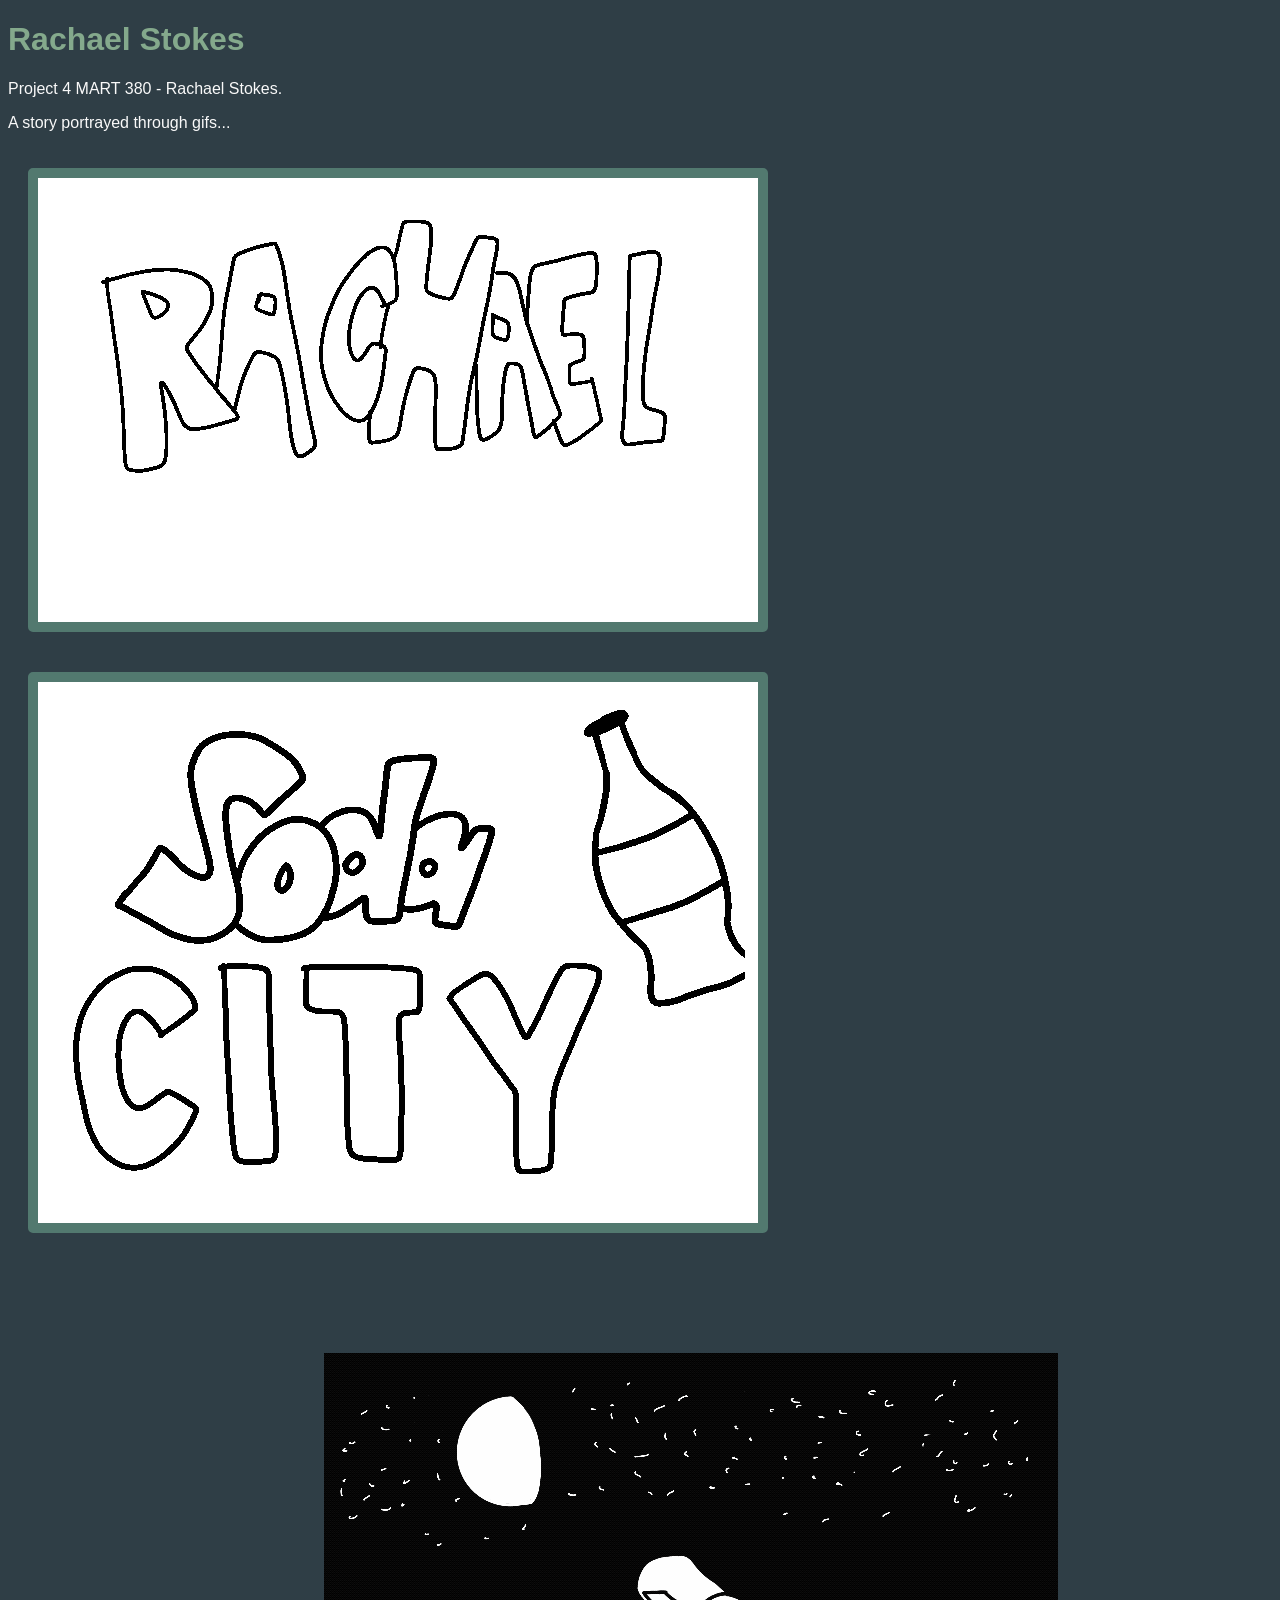
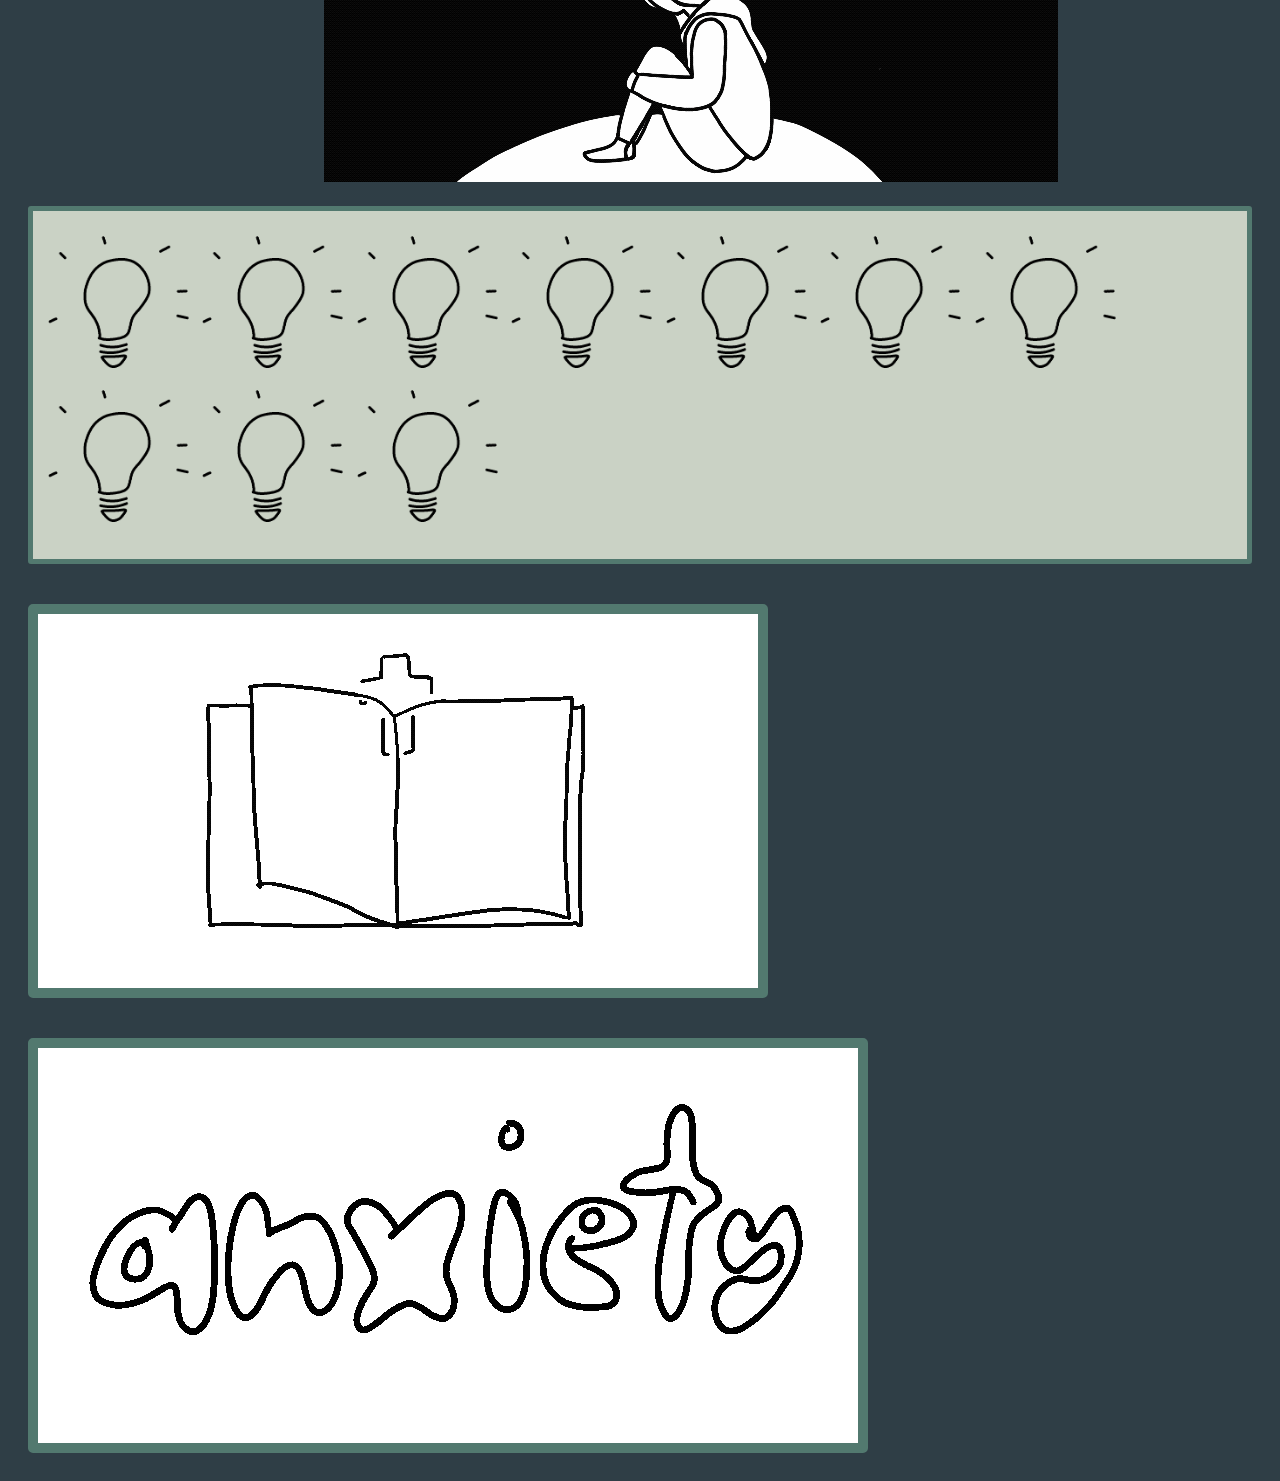
<file: index.html>
<!DOCTYPE html>
<html>
    <head>
        <link rel="stylesheet" href="styles.css">
      </head>
    <body>
    
        <h1>Rachael Stokes</h1>
        
        <section class= "introduction">
            <p>Project 4 MART 380 - Rachael Stokes.</p>
            <p>A story portrayed through gifs...</p>
        </section>

        <div class = "gifs1">
            <section class= "rachael">
                <img src="gifs/rachael.gif">
                
            </section>
            
            <section class= "sodacity">
                <img src="gifs/sodacity.gif">
            </section>
        </div>
        <div class = "gifs2">
            <section class= "lonely">
                <img src="gifs/lonely.gif">
            </section>

        
            <section class= "lightbulb">
                <img src="gifs/Lightbulb.gif" width="150" height="150"> 
                <img src="gifs/Lightbulb.gif" width="150" height="150"> 
                <img src="gifs/Lightbulb.gif" width="150" height="150"> 
                <img src="gifs/Lightbulb.gif" width="150" height="150"> 
                <img src="gifs/Lightbulb.gif" width="150" height="150"> 
                <img src="gifs/Lightbulb.gif" width="150" height="150"> 
                <img src="gifs/Lightbulb.gif" width="150" height="150"> 
                <img src="gifs/Lightbulb.gif" width="150" height="150">
                <img src="gifs/Lightbulb.gif" width="150" height="150"> 
                <img src="gifs/Lightbulb.gif" width="150" height="150">
            </section>
        </div>
        <div class = "gifs3">
            <section class= "bible">
                <img src="gifs/bible.gif">
            </section>
            <section class= "anxiety">
                <img src="gifs/anxiety.gif">
            </section>
        </div>
    </body>
</html>
</file>
<file: styles.css>
body {
    background-color: #2F3E46;
    color: #F9F9F9;
    font-family: 'Segoe UI', Tahoma, Geneva, Verdana, sans-serif;
}

.gifs1 {
    display: flex;
   flex-wrap: wrap;
}
.gifs3 {
    display: flex;
   flex-wrap: wrap;
}
.gifs2 {
    
}

.anxiety {
        width: 800px;
        padding:10px;
        margin: 20px;
        padding:20px 10px;
        background:#ffffff;
        border-radius:5px;
        border-style: solid;
        border-width: 10px;
        border-color: #52796f;
        text-align: center;
        color: #6883BA;
}
.rachael {
    width: 700px;
    padding:10px;
    margin: 20px;
    padding:20px 10px;
    background:#ffffff;
    border-radius:5px;
    border-style: solid;
    border-width: 10px;
    border-color: #52796f;
    text-align: center;
    color: #6883BA;
}

.sodacity {
    width: 700px;
    padding:10px;
    margin: 20px;
    padding:20px 10px;
    background:#ffffff;
    border-radius:5px;
    border-style: solid;
    border-width: 10px;
    border-color: #52796f;
    text-align: center;
}
/*
.lonely {
    width: 800px;
    padding:10px;
    margin: 20px;
    padding:20px 10px;
    background:#F9F9F9;
    border-radius:5px;
    border-style: solid;
    border-width: 10px;
    border-color: #3D3B8E;
    text-align: center;
}*/
.lonely {
    display: block;
    margin-left: auto;
    margin-right: auto;
    margin-top: 100px;
    width: 50%;
   
  }

.lightbulb {
    /*width: 1000px;*/
    padding:10px;
    margin: 20px;
    padding:20px 10px;
    background: #cad2c5;
    border-radius:3px;
    border-style: solid;
    border-width: 5px;
    border-color: #52796f;
}
.bible{
    width: 700px;
    padding:10px;
    margin: 20px;
    padding:20px 10px;
    background: #ffffff;;
    border-radius:5px;
    border-style: solid;
    border-width: 10px;
    border-color: #52796f;
    text-align: center;
}

h1 {
    color: #84A98c;
    text-align:left;
}
</file>
